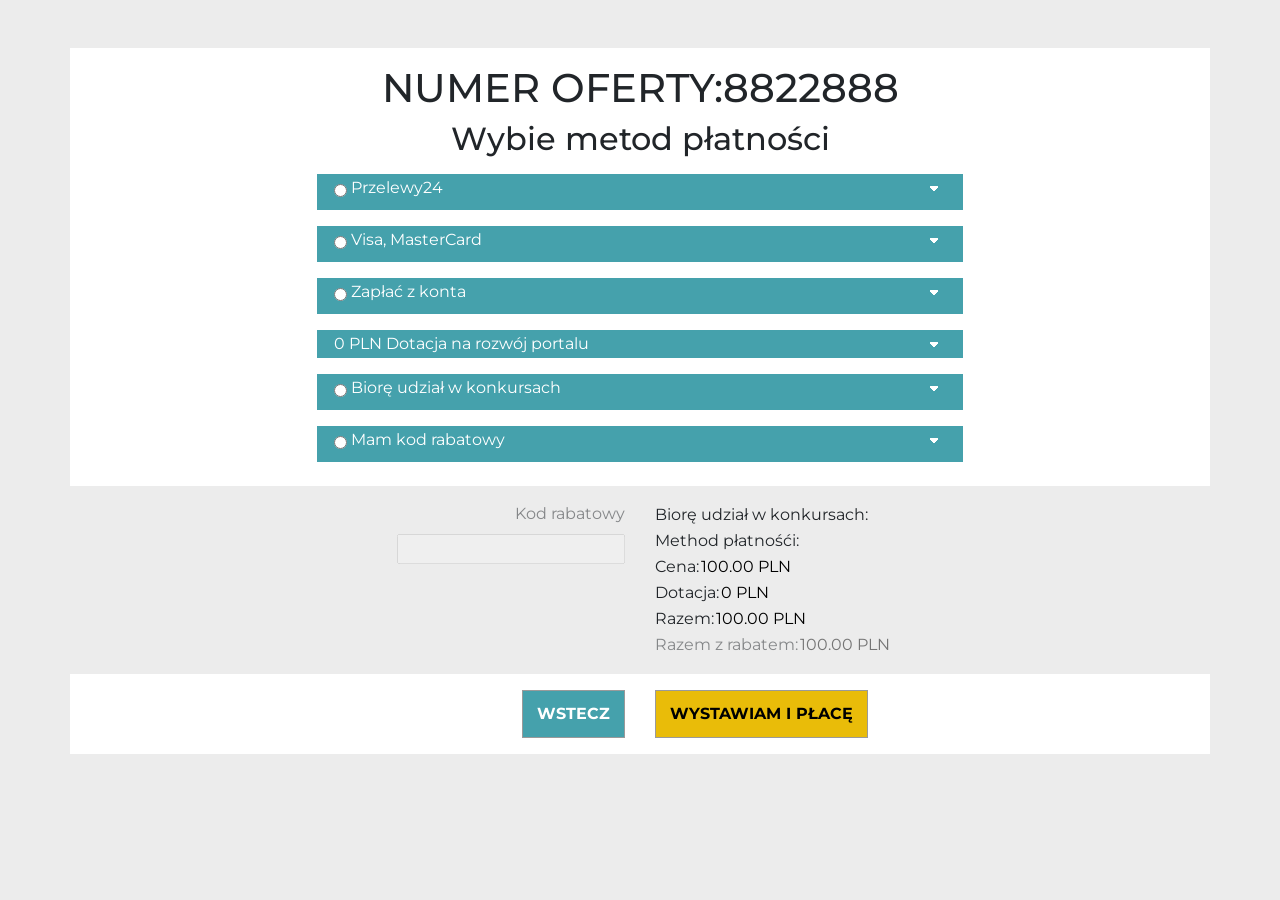
<file: index.html>
<!DOCTYPE html>
<html class="my_html" lang="ru">
  <head>
    <meta charset="UTF-8">
    <meta name="viewport" content="width=device-width, initial-scale=1.0">
    <meta http-equiv="X-UA-Compatible" content="ie=edge">
    <title>P24</title>
    <script src="https://code.jquery.com/jquery-3.4.1.min.js" integrity="sha256-CSXorXvZcTkaix6Yvo6HppcZGetbYMGWSFlBw8HfCJo=" crossorigin="anonymous"></script>
    <link rel="stylesheet" href="https://stackpath.bootstrapcdn.com/bootstrap/4.3.1/css/bootstrap.min.css" integrity="sha384-ggOyR0iXCbMQv3Xipma34MD+dH/1fQ784/j6cY/iJTQUOhcWr7x9JvoRxT2MZw1T" crossorigin="anonymous">
    <link rel="stylesheet" href="css/p24.css">
    <script src="js/sha512.js" type="text/javascript"></script>
    <script src="js/p24.js" type="text/javascript"></script>
  </head>
  <body>

    <!-- <input type="button" onclick="sendTx()" value="SEND TX"/>
    <input type="button" onclick="allPaymentMethods()" value="all methods"/> -->
    <!-- <form action="" method="post"> -->
      <div class="container mt-5" onchange="updateData()">

        <div class="row justify-content-center p-3 rowWhite">
          <div class="col-12 text-center">
            <h1 id="h1NumerOferty"></h1>
          </div>
          <div class="col-12 text-center">
            <h2> Wybie metod płatności</h2>
          </div>

          <!-- <div id="paypal" class="dropdiv col-7 m-2">
            <div class="row head justify-content-center">
              <div class="col-3">
                <input type="radio" id="ispaypal" name="payment" value="PayPal" onclick="platnosci(this)">
                <label class="align-middle" for="ispaypal">PayPal</label><br>
              </div>
              <div class="arrow col-9"  onclick="openDescription('paypal','paypaldescription','paypalArrowUp','paypalArrowDown')">
                <img id="paypalArrowDown" src="img/arrow_down_white.png" alt=" show description">
                <img id="paypalArrowUp" class="hide" src="img/arrow_up_white.png" alt="hide description">
              </div>
              <div id="paypaldescription" class="text text-justify col text-left">
                <p>PayPal is an electronic commerce company that facilitates payments between parties through online transfers. PayPal allows customers to establish an account on its platform, which is connected to a user's credit card or checking account. Once identification and proof of funds are confirmed, users can begin sending or receiving payments to and from other PayPal accounts online or through the company's app.</p>
              </div>
            </div>
          </div> -->

          <div id="p24" class="dropdiv col-7 m-2">
            <div class="row head justify-content-center">
              <div class="col-4">
                <input type="radio" id="isp24" name="payment" value="Przelewy24" onclick="platnosci(this)">
                <label for="isp24" class="align-middle">Przelewy24</label><br>
              </div>
              <div class="arrow col-8"  onclick="openDescription('p24','p24description','p24ArrowUp','p24ArrowDown')">
                <img id="p24ArrowDown" src="img/arrow_down_white.png" alt=" show description">
                <img id="p24ArrowUp" class="hide" src="img/arrow_up_white.png" alt="hide description">
              </div>
              <div id="p24description" class="text text-justify col text-left">
                <p>Serwis Przelewy24 specjalizuje się w tworzeniu i eksploatacji oprogramowania przeznaczonego dla szerokiego zakresu usług łączących klientów biznesowych oraz indywidualnych. Dostrzegając postęp w dziedzinie technologii, postanowiliśmy skonstruować wyjątkowy produkt, narzędzie usprawniające i znacznie przyspieszające procesy płatności on-line. Od początku istnienia posługujemy się szerokim zakresem narzędzi, aby finalny użytkownik tworzonego przez nas oprogramowania, dostał to na czym mu najbardziej zależy</p>
              </div>
            </div>
          </div>

          <div id="card" class="dropdiv col-7 m-2">
            <div class="row head justify-content-center">
              <div class="col-5">
                <input type="radio" id="iscard" name="payment" value="Visa, MasterCard" onclick="platnosci(this)">
                <label for="iscard" class="align-middle">Visa, MasterCard</label><br>
              </div>
              <div class="arrow col-7"  onclick="openDescription('card','cardDescription','cardArrowUp','cardArrowDown')">
                <img id="cardArrowDown" src="img/arrow_down_white.png" alt=" show description">
                <img id="cardArrowUp" class="hide" src="img/arrow_up_white.png" alt="hide description">
              </div>
              <div id="cardDescription" class="text text-justify col text-left">
                <p>Wpłaty na konto bankowe przyjmujemy również w $ € (w przelewie napisz numier oferty)</p>
              </div>
            </div>
          </div>

          <div id="konto" class="dropdiv col-7 m-2">
            <div class="row head justify-content-center">
              <div class="col-6">
                <input type="radio" id="isKonto" name="payment" value="konto serwisa" onclick="platnosci(this)">
                <label for="isKonto" class="align-middle">Zapłać z konta</label><br>
              </div>
              <div class="arrow col-6"  onclick="openDescription('konto','kontoDescription','kontoArrowUp','kontoArrowDown')">
                <img id="kontoArrowDown" src="img/arrow_down_white.png" alt=" show description">
                <img id="kontoArrowUp" class="hide" src="img/arrow_up_white.png" alt="hide description">
              </div>
              <div id="kontoDescription" class="text text-justify col text-left">
                <p>Na loncie masz: 999 999 zł</p>
              </div>
            </div>
          </div>


          <div id="dotacja" class="dropdiv col-7 m-2">
            <div class="row head justify-content-center">
              <div class="col-7">
                <div class="form-inline">
                  <label id="isd" class="align-middle pr-1"></label><br>
                  <label for="isd" class="align-middle">Dotacja na rozwój portalu</label><br>
                </div>
              </div>
              <div class="arrow col-5"  onclick="openDescription('card','dotacjaDescription','dotacjaArrowUp','dotacjaArrowDown')">
                <img id="dotacjaArrowDown" src="img/arrow_down_white.png" alt=" show description">
                <img id="dotacjaArrowUp" class="hide" src="img/arrow_up_white.png" alt="hide description">
              </div>
              <div id="dotacjaDescription" class="text text-justify col text-left">
                <p>Dotacja na rozwój portalu</p>
                <input type="radio" id="isd0" name="dotacja" value="0" onclick="dotacja(this)" checked="checked">
                <label for="isd0" class="align-middle">0 zl</label><br>
                <input type="radio" id="isd10" name="dotacja" value="10" onclick="dotacja(this)">
                <label for="isd10" class="align-middle">10 zl</label><br>
                <input type="radio" id="isd20" name="dotacja" value="20" onclick="dotacja(this)">
                <label for="isd20" class="align-middle">20 zl</label><br>
                <input type="radio" id="isd50" name="dotacja" value="50" onclick="dotacja(this)">
                <label for="isd50" class="align-middle">50 zl</label><br>
                <input type="radio" id="isd100" name="dotacja" value="100" onclick="dotacja(this)">
                <label for="isd100" class="align-middle">100 zl</label><br>
                <input type="radio" id="isdOther" name="dotacja" value="other" onclick="dotacja(this)">
                <label for="isdOther" class="align-middle">inna kwota (zl)</label><br>
                <input id="dOtherValue" class="m-2" type="number" placeholder="wprowadz kwotę" onchange="dotacja(this)" value="0"></input>
              </div>
            </div>
          </div>

          <div id="konkurs" class="dropdiv col-7 m-2">
            <div class="row head justify-content-center">
              <div class="col-6">
                <input type="radio" id="isKonkurs" name="konkurs" value="konkurs" onclick="konkursy(this)">
                <label for="isKonkurs" class="align-middle">Biorę udział w konkursach</label><br>
              </div>
              <div class="arrow col-6"  onclick="openDescription('konkurs','konkursDescription','konkursArrowUp','konkursArrowDown')">
                <img id="konkursArrowDown" src="img/arrow_down_white.png" alt=" show description">
                <img id="konkursArrowUp" class="hide" src="img/arrow_up_white.png" alt="hide description">
              </div>
              <div id="konkursDescription" class="text text-justify col text-left">
                <p>Chce sprobować otrzymać prezent</p>
              </div>
            </div>
          </div>

          <div id="rabat" class="dropdiv col-7 m-2">
            <div class="row head justify-content-center">
              <div class="col-6">
                <input type="radio" id="isRabat" name="rabat" value="rabat" onclick="rabat(this)">
                <label for="isRabat" class="align-middle">Mam kod rabatowy</label><br>
              </div>
              <div class="arrow col-6"  onclick="openDescription('rabat','rabatDescription','rabatArrowUp','rabatArrowDown')">
                <img id="rabatArrowDown" src="img/arrow_down_white.png" alt=" show description">
                <img id="rabatArrowUp" class="hide" src="img/arrow_up_white.png" alt="hide description">
              </div>
              <div id="rabatDescription" class="text text-justify col text-left">
                <p>kod rabatowy otrzymujesz meilem</p>
              </div>
            </div>
          </div>
        </div>

        <div class="row justify-content-center p-3">
          <div id="result" class="col-12 m-0">
              <div class="row justify-content-center">
                <div id="kodRabatDiv"class="col-6 text-right">
                  <label for="kodRabat">Kod rabatowy</label><br>
                  <input type="text" id="kodRabat" name="kodRabat" disabled onchange="rabat(this);updateRabatValue();checkKodRabat()">
                </div>
                <div id="resultCalculation"class="col-6 text-left">
                  <div class="form-inline">
                    <label for="methodValue">Biorę udział w konkursach:</label><br>
                    <input type="text" class="m-0" id="konkursValue" readonly="readonly"></input>
                  </div>
                  <div class="form-inline">
                    <label for="methodValue">Method płatnośći:</label><br>
                    <input type="text" class="m-0" id="methodValue" readonly="readonly"></input>
                  </div>
                  <div class="form-inline">
                    <label for="cenaValue">Cena:</label><br>
                    <input type="text" class="m-0" id="cenaValue" value="0" readonly="readonly"></input>
                  </div>
                  <div class="form-inline">
                    <label for="dotacjaValue">Dotacja:</label><br>
                    <input type="text" class="m-0" id="dotacjaValue" value="0" readonly="readonly"></input>
                  </div>
                  <div class="form-inline">
                    <label for="razemValue">Razem:</label><br>
                    <input type="text" class="m-0" id="razemValue" readonly="readonly"></input>
                  </div>
                  <div id="zRabatemDiv" class="form-inline">
                    <label for="zRabatemValue">Razem z rabatem:</label><br>
                    <input type="text" class="m-0" id="zRabatemValue" readonly="readonly"></input>
                  </div>
                </div>
              </div>
          </div>
        </div>

        <div class="row justify-content-center p-3 rowWhite">
          <div class="col-6 text-right">
            <input type="button" class="blueButton"value="WSTECZ"></input>
          </div>
          <div class="col-6 text-left">
            <input type="button" class="orangeButton" value="WYSTAWIAM I PŁACĘ" onclick="pay()"></input>
          </div>
        </div>
      </div>
    <!-- </form> -->

    <script language="javascript">
      var p24Amount = 10000;
      var p24Currency = 'PLN';
      var p24Description = 'Some test description';
      var p24ClientEmail = 'client@email.com';
      var p24Client = 'ClientName ClientSurnames';
      var p24ClientAddress = 'adres 99'
      var p24Zip = '00-000';
      var p24City = 'City';
      var p24ClientCountry = 'PL';//ISO
      var p24ClientPhone = '48222323232132';
      var p24ClientLanguage = 'pl';//ISO
      var p24ClientPhonep = '44534535334';
      var p24TransferLabel = 'Opis transakcji';
      var numerOferty = '8822888';
      var zKontoUrlRedirect = 'zkonto.html';
      var zCardUrlRedirect = 'zcard.html';

      function pay(){
        console.log('try to pay');
        if(isMethodChecked()){
            p24Amount = getCenaRazemRabat();
            p24TransferLabel = getTransferLabel();
            if(getMethodPlatnosci() == 'konto serwisa'){
                window.open(zKontoUrlRedirect, '_blank');
                return;
            }
            if(getMethodPlatnosci() == 'Visa, MasterCard'){
                window.open(zCardUrlRedirect, '_blank');
                return;
            }
            console.log(p24Amount);
            console.log(p24TransferLabel);
            sendTx(p24SessionId,p24Amount,p24Currency,p24Description,p24ClientEmail,p24Client,p24ClientAddress,p24Zip,p24City,p24ClientCountry,p24ClientPhonep,p24ClientLanguage,p24TransferLabel);
        }else{
          alert('Nie wybrany method płatności');
        }
      }

      function openDescription(divId,descriptionId,arrowUpId,arrowDownId){
        var isDescriptionOpen = document.getElementById(descriptionId).style.display == 'block';
        if(isDescriptionOpen){
          document.getElementById(descriptionId).style.display = 'none';
          document.getElementById(arrowDownId).style.display = 'block';
          document.getElementById(arrowUpId).style.display = 'none';
        }else{
          document.getElementById(descriptionId).style.display = 'block';
          document.getElementById(arrowDownId).style.display = 'none';
          document.getElementById(arrowUpId).style.display = 'block';
        }
      }
      function setOpacity(eleId, value){
        if(value != null){
          document.getElementById(eleId).style.opacity = value;
        }
      }
      function updateNumerOferty(){
        document.getElementById('h1NumerOferty').innerText = 'NUMER OFERTY:' + numerOferty;
      }
      var checkedButtonId = {};
      function unCheckButton(ele){
        if(ele.checked){
          if(checkedButtonId[ele.id]){
            ele.checked = false;
            checkedButtonId[ele.id] = false;
            return true;
          }else{
            checkedButtonId[ele.id] = true;
            return false;
          }
        }else {
          return true;
        }
      }
      function getTransferLabel(){
        var text = 'A100';
        if(getKonkursy()){
          text += ' ,K-TAK';
        }else{
          text += ' ,K-NIE';
        }
        if(getDotacja() > 0){
          text += ',D-' + convertToBanknotes(getDotacja());
        }else{
          text += ',D-0.00';
        }
        return text;
      }

      //start cena
      function updateCenaValue(){
        document.getElementById('cenaValue').value = convertToBanknotes(getCena()) + ' ' + p24Currency;
      }
      function getCena(){
        return p24Amount;
      }
      function setCena(val){
        p24Amount = val;
      }
      function convertToBanknotes(val){
        return (val/100).toFixed(2);
      }
      function updateCenaRazemValue(){
        var razemValue = getCena() + getDotacja();
        document.getElementById('razemValue').value = convertToBanknotes(razemValue) + ' ' + p24Currency;
      }
      function updateCenaRazemRabatValue(){
        document.getElementById('zRabatemValue').value = convertToBanknotes(getCenaRazemRabat()) + ' ' + p24Currency;
      }
      function getCenaRazemRabat(){
        var val = getCena() + getDotacja() - calculateRabat();
        return (val).toFixed(0);
      }
      //end cena

      // start method platnosci
      var methodPlatnosciValue = null;
      function isMethodChecked(){
        var isChecked = getMethodPlatnosci();
        return isChecked != null;
      }
      function platnosci(ele){
        methodPlatnosciValue = ele.value;
        updatePlatnosciValue();
      }
      function updatePlatnosciValue(){
        document.getElementById('methodValue').value = methodPlatnosciValue;
      }
      function getMethodPlatnosci(){
        return methodPlatnosciValue;
      }
      // end method platnosci

      // start dotacja
      var dotacjaValue = 0;
      function displaySwitchDotacjaOtherValue(ele){
        var radioForOtherInputId = 'isdOther';
        var otherValueInputId = 'dOtherValue';
        var isShow = document.getElementById(otherValueInputId).style.display == 'block';
        if(ele.id != otherValueInputId && (ele.id != radioForOtherInputId || isShow)){
          document.getElementById(otherValueInputId).style.display = 'none';
          document.getElementById(otherValueInputId).value = '0';
        }else{
          document.getElementById(otherValueInputId).style.display = 'block';
        }
      }
      function setDotacjaValue(ele){
        var otherId = 'isdOther';
        if(ele.id == otherId){
          dotacjaValue = document.getElementById('dOtherValue').value;
        }else{
          dotacjaValue = document.getElementById(ele.id).value;
        }
      }
      function dotacja(ele){
          var otherValueId = 'dOtherValue';
          displaySwitchDotacjaOtherValue(ele);
          if(ele.id != otherValueId && unCheckButton(ele)){
            dotacjaValue = 0;
          }else{
            setDotacjaValue(ele);
          }
        updateDotacjaValue();
      }
      function updateDotacjaValue(){
        document.getElementById('dotacjaValue').value = dotacjaValue + ' ' + p24Currency;
        document.getElementById('isd').innerText = dotacjaValue + ' ' + p24Currency;
      }
      function getDotacja(){
        return dotacjaValue * 100;
      }
      // end dotacja

      //start konkursy
      var konkursValue = false;
      function konkursy(ele){
        konkursValue = unCheckButton(ele)? false: true;
        updateKonkursValue();
      }
      function updateKonkursValue(){
        document.getElementById('konkursValue').value = konkursValue? 'Tak' : 'Nie';
      }
      function getKonkursy(){
        return konkursValue;
      }
      //end konkursy

      //start kod rabat
      var isHasRabat = false;
      var rabatValue = '';
      function rabat(ele){
        isHasRabat = ele.id != 'kodRabat' && unCheckButton(ele)? false: true;
        if(isHasRabat){
          setOpacity('kodRabatDiv', 1);
          setOpacity('zRabatemDiv', 1);
          document.getElementById("kodRabat").disabled = false;
        }else{
          setOpacity('kodRabatDiv', .5);
          setOpacity('zRabatemDiv', .5);
          document.getElementById("kodRabat").disabled = true;
        }
        setRabatValue(ele);
        updateRabatValue();
      }
      function setRabatValue(ele){
        if(ele.id == 'kodRabat'){
            rabatValue = document.getElementById("kodRabat").value;
        }else{
            document.getElementById("kodRabat").value = '';
            rabatValue = '';
        }
      }
      function getRabatValue(){
        return rabatValue;
      }
      function isRabatValueExist(){
        if(getRabatValue() == '11111'){
          return true;
        }else{
          return false;
        }
      }
      function updateRabatValue(){
        updateCenaRazemRabatValue();
      }
      function getRabat(){
        if(getRabatValue() == '11111'){
          return 3.333;
        }else{
          return 0;
        }
      }
      function calculateRabat(){
        var cena = getCena();
        var rabat = getRabat()/100;
        return cena * rabat;
      }
      function checkKodRabat(){
        if(!isRabatValueExist()){
          alert('kod rabatowy nie poprawny');
        }
      }
      //end kod rabat

      function updateData(){
        updateNumerOferty();
        updatePlatnosciValue();
        updateCenaValue();
        updateDotacjaValue();
        updateCenaRazemValue();
        updateCenaRazemRabatValue()
      }

      function initData(){
        updateData();
      }
      initData();
    </script>
  </body>
</html>
</file>
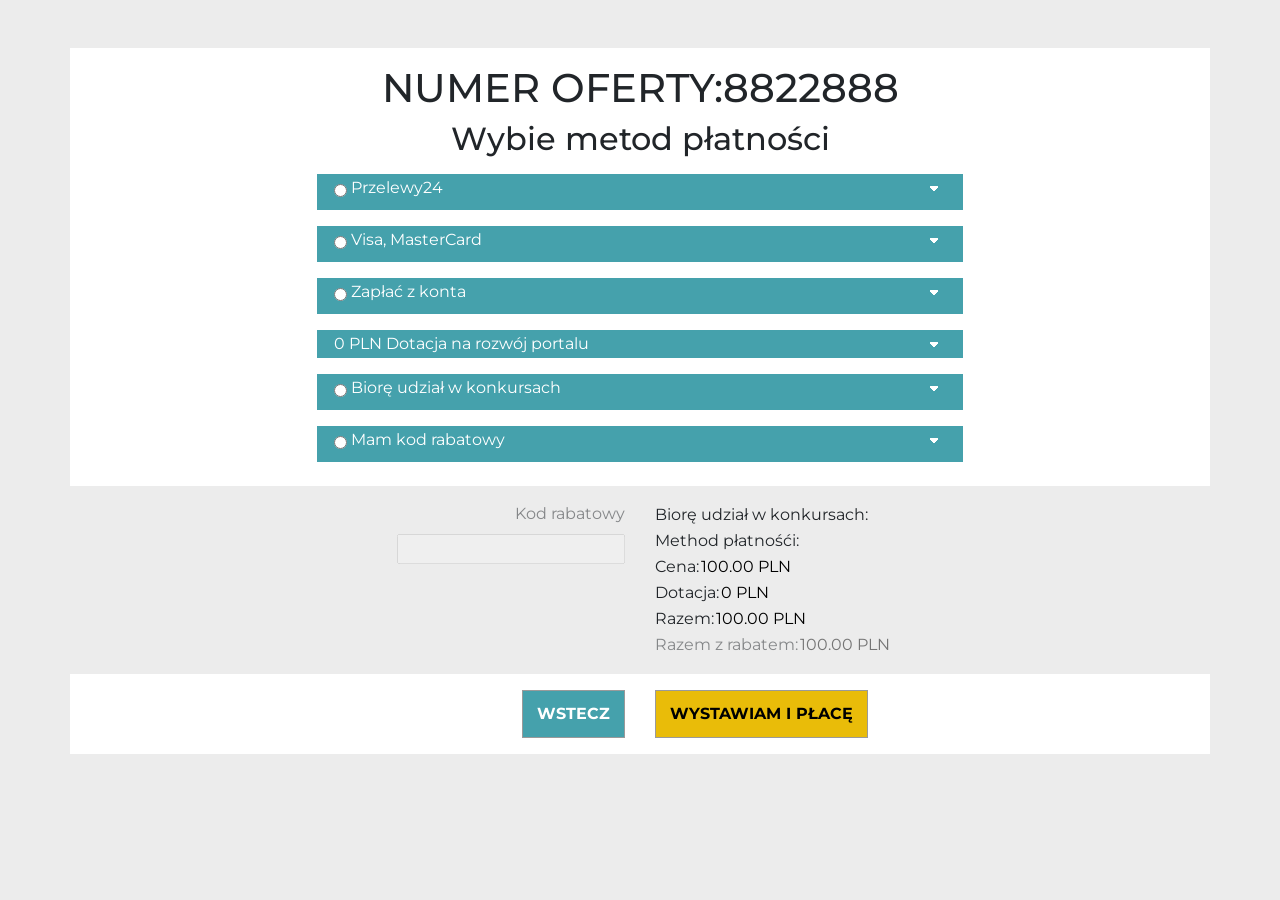
<file: platnosci.html>
<!DOCTYPE html>
<html class="my_html" lang="ru">
  <head>
    <meta charset="UTF-8">
    <meta name="viewport" content="width=device-width, initial-scale=1.0">
    <meta http-equiv="X-UA-Compatible" content="ie=edge">
    <title>P24</title>
    <script src="https://code.jquery.com/jquery-3.4.1.min.js" integrity="sha256-CSXorXvZcTkaix6Yvo6HppcZGetbYMGWSFlBw8HfCJo=" crossorigin="anonymous"></script>
    <link rel="stylesheet" href="https://stackpath.bootstrapcdn.com/bootstrap/4.3.1/css/bootstrap.min.css" integrity="sha384-ggOyR0iXCbMQv3Xipma34MD+dH/1fQ784/j6cY/iJTQUOhcWr7x9JvoRxT2MZw1T" crossorigin="anonymous">
    <link rel="stylesheet" href="css/p24/p24.css">
    <script src="js/p24/sha512.js" type="text/javascript"></script>
    <script src="js/p24/p24.js" type="text/javascript"></script>
  </head>
  <body>

    <!-- <input type="button" onclick="sendTx()" value="SEND TX"/>
    <input type="button" onclick="allPaymentMethods()" value="all methods"/> -->
    <!-- <form action="" method="post"> -->
      <div class="container mt-5" onchange="updateData()">

        <div class="row justify-content-center p-3 rowWhite">
          <div class="col-12 text-center">
            <h1 id="h1NumerOferty"></h1>
          </div>
          <div class="col-12 text-center">
            <h2> Wybie metod płatności</h2>
          </div>

          <!-- <div id="paypal" class="dropdiv col-7 m-2">
            <div class="row head justify-content-center">
              <div class="col-3">
                <input type="radio" id="ispaypal" name="payment" value="PayPal" onclick="platnosci(this)">
                <label class="align-middle" for="ispaypal">PayPal</label><br>
              </div>
              <div class="arrow col-9"  onclick="openDescription('paypal','paypaldescription','paypalArrowUp','paypalArrowDown')">
                <img id="paypalArrowDown" src="img/arrow_down_white.png" alt=" show description">
                <img id="paypalArrowUp" class="hide" src="img/arrow_up_white.png" alt="hide description">
              </div>
              <div id="paypaldescription" class="text text-justify col text-left">
                <p>PayPal is an electronic commerce company that facilitates payments between parties through online transfers. PayPal allows customers to establish an account on its platform, which is connected to a user's credit card or checking account. Once identification and proof of funds are confirmed, users can begin sending or receiving payments to and from other PayPal accounts online or through the company's app.</p>
              </div>
            </div>
          </div> -->

          <div id="p24" class="dropdiv col-7 m-2">
            <div class="row head justify-content-center">
              <div class="col-4">
                <input type="radio" id="isp24" name="payment" value="Przelewy24" onclick="platnosci(this)">
                <label for="isp24" class="align-middle">Przelewy24</label><br>
              </div>
              <div class="arrow col-8"  onclick="openDescription('p24','p24description','p24ArrowUp','p24ArrowDown')">
                <img id="p24ArrowDown" src="img/p24/arrow_down_white.png" alt=" show description">
                <img id="p24ArrowUp" class="hide" src="img/p24/arrow_up_white.png" alt="hide description">
              </div>
              <div id="p24description" class="text text-justify col text-left">
                <p>Serwis Przelewy24 specjalizuje się w tworzeniu i eksploatacji oprogramowania przeznaczonego dla szerokiego zakresu usług łączących klientów biznesowych oraz indywidualnych. Dostrzegając postęp w dziedzinie technologii, postanowiliśmy skonstruować wyjątkowy produkt, narzędzie usprawniające i znacznie przyspieszające procesy płatności on-line. Od początku istnienia posługujemy się szerokim zakresem narzędzi, aby finalny użytkownik tworzonego przez nas oprogramowania, dostał to na czym mu najbardziej zależy</p>
              </div>
            </div>
          </div>

          <div id="card" class="dropdiv col-7 m-2">
            <div class="row head justify-content-center">
              <div class="col-5">
                <input type="radio" id="iscard" name="payment" value="Visa, MasterCard" onclick="platnosci(this)">
                <label for="iscard" class="align-middle">Visa, MasterCard</label><br>
              </div>
              <div class="arrow col-7"  onclick="openDescription('card','cardDescription','cardArrowUp','cardArrowDown')">
                <img id="cardArrowDown" src="img/p24/arrow_down_white.png" alt=" show description">
                <img id="cardArrowUp" class="hide" src="img/p24/arrow_up_white.png" alt="hide description">
              </div>
              <div id="cardDescription" class="text text-justify col text-left">
                <p>Wpłaty na konto bankowe przyjmujemy również w $ € (w przelewie napisz numier oferty)</p>
              </div>
            </div>
          </div>

          <div id="konto" class="dropdiv col-7 m-2">
            <div class="row head justify-content-center">
              <div class="col-6">
                <input type="radio" id="isKonto" name="payment" value="konto serwisa" onclick="platnosci(this)">
                <label for="isKonto" class="align-middle">Zapłać z konta</label><br>
              </div>
              <div class="arrow col-6"  onclick="openDescription('konto','kontoDescription','kontoArrowUp','kontoArrowDown')">
                <img id="kontoArrowDown" src="img/p24/arrow_down_white.png" alt=" show description">
                <img id="kontoArrowUp" class="hide" src="img/p24/arrow_up_white.png" alt="hide description">
              </div>
              <div id="kontoDescription" class="text text-justify col text-left">
                <p>Na loncie masz: 999 999 zł</p>
              </div>
            </div>
          </div>


          <div id="dotacja" class="dropdiv col-7 m-2">
            <div class="row head justify-content-center">
              <div class="col-7">
                <div class="form-inline">
                  <label id="isd" class="align-middle pr-1"></label><br>
                  <label for="isd" class="align-middle">Dotacja na rozwój portalu</label><br>
                </div>
              </div>
              <div class="arrow col-5"  onclick="openDescription('card','dotacjaDescription','dotacjaArrowUp','dotacjaArrowDown')">
                <img id="dotacjaArrowDown" src="img/p24/arrow_down_white.png" alt=" show description">
                <img id="dotacjaArrowUp" class="hide" src="img/p24/arrow_up_white.png" alt="hide description">
              </div>
              <div id="dotacjaDescription" class="text text-justify col text-left">
                <p>Dotacja na rozwój portalu</p>
                <input type="radio" id="isd0" name="dotacja" value="0" onclick="dotacja(this)" checked="checked">
                <label for="isd0" class="align-middle">0 zl</label><br>
                <input type="radio" id="isd10" name="dotacja" value="10" onclick="dotacja(this)">
                <label for="isd10" class="align-middle">10 zl</label><br>
                <input type="radio" id="isd20" name="dotacja" value="20" onclick="dotacja(this)">
                <label for="isd20" class="align-middle">20 zl</label><br>
                <input type="radio" id="isd50" name="dotacja" value="50" onclick="dotacja(this)">
                <label for="isd50" class="align-middle">50 zl</label><br>
                <input type="radio" id="isd100" name="dotacja" value="100" onclick="dotacja(this)">
                <label for="isd100" class="align-middle">100 zl</label><br>
                <input type="radio" id="isdOther" name="dotacja" value="other" onclick="dotacja(this)">
                <label for="isdOther" class="align-middle">inna kwota (zl)</label><br>
                <input id="dOtherValue" class="m-2" type="number" placeholder="wprowadz kwotę" onchange="dotacja(this)" value="0"></input>
              </div>
            </div>
          </div>

          <div id="konkurs" class="dropdiv col-7 m-2">
            <div class="row head justify-content-center">
              <div class="col-6">
                <input type="radio" id="isKonkurs" name="konkurs" value="konkurs" onclick="konkursy(this)">
                <label for="isKonkurs" class="align-middle">Biorę udział w konkursach</label><br>
              </div>
              <div class="arrow col-6"  onclick="openDescription('konkurs','konkursDescription','konkursArrowUp','konkursArrowDown')">
                <img id="konkursArrowDown" src="img/p24/arrow_down_white.png" alt=" show description">
                <img id="konkursArrowUp" class="hide" src="img/p24/arrow_up_white.png" alt="hide description">
              </div>
              <div id="konkursDescription" class="text text-justify col text-left">
                <p>Chce sprobować otrzymać prezent</p>
              </div>
            </div>
          </div>

          <div id="rabat" class="dropdiv col-7 m-2">
            <div class="row head justify-content-center">
              <div class="col-6">
                <input type="radio" id="isRabat" name="rabat" value="rabat" onclick="rabat(this)">
                <label for="isRabat" class="align-middle">Mam kod rabatowy</label><br>
              </div>
              <div class="arrow col-6"  onclick="openDescription('rabat','rabatDescription','rabatArrowUp','rabatArrowDown')">
                <img id="rabatArrowDown" src="img/p24/arrow_down_white.png" alt=" show description">
                <img id="rabatArrowUp" class="hide" src="img/p24/arrow_up_white.png" alt="hide description">
              </div>
              <div id="rabatDescription" class="text text-justify col text-left">
                <p>kod rabatowy otrzymujesz meilem</p>
              </div>
            </div>
          </div>
        </div>

        <div class="row justify-content-center p-3">
          <div id="result" class="col-12 m-0">
              <div class="row justify-content-center">
                <div id="kodRabatDiv"class="col-6 text-right">
                  <label for="kodRabat">Kod rabatowy</label><br>
                  <input type="text" id="kodRabat" name="kodRabat" disabled onchange="rabat(this);updateRabatValue();checkKodRabat()">
                </div>
                <div id="resultCalculation"class="col-6 text-left">
                  <div class="form-inline">
                    <label for="methodValue">Biorę udział w konkursach:</label><br>
                    <input type="text" class="m-0" id="konkursValue" readonly="readonly"></input>
                  </div>
                  <div class="form-inline">
                    <label for="methodValue">Method płatnośći:</label><br>
                    <input type="text" class="m-0" id="methodValue" readonly="readonly"></input>
                  </div>
                  <div class="form-inline">
                    <label for="cenaValue">Cena:</label><br>
                    <input type="text" class="m-0" id="cenaValue" value="0" readonly="readonly"></input>
                  </div>
                  <div class="form-inline">
                    <label for="dotacjaValue">Dotacja:</label><br>
                    <input type="text" class="m-0" id="dotacjaValue" value="0" readonly="readonly"></input>
                  </div>
                  <div class="form-inline">
                    <label for="razemValue">Razem:</label><br>
                    <input type="text" class="m-0" id="razemValue" readonly="readonly"></input>
                  </div>
                  <div id="zRabatemDiv" class="form-inline">
                    <label for="zRabatemValue">Razem z rabatem:</label><br>
                    <input type="text" class="m-0" id="zRabatemValue" readonly="readonly"></input>
                  </div>
                </div>
              </div>
          </div>
        </div>

        <div class="row justify-content-center p-3 rowWhite">
          <div class="col-6 text-right">
            <input type="button" class="blueButton"value="WSTECZ"></input>
          </div>
          <div class="col-6 text-left">
            <input type="button" class="orangeButton" value="WYSTAWIAM I PŁACĘ" onclick="pay()"></input>
          </div>
        </div>
      </div>
    <!-- </form> -->

    <script language="javascript">
      var p24Amount = 10000;
      var p24Currency = 'PLN';
      var p24Description = 'Some test description';
      var p24ClientEmail = 'client@email.com';
      var p24Client = 'ClientName ClientSurnames';
      var p24ClientAddress = 'adres 99'
      var p24Zip = '00-000';
      var p24City = 'City';
      var p24ClientCountry = 'PL';//ISO
      var p24ClientPhone = '48222323232132';
      var p24ClientLanguage = 'pl';//ISO
      var p24ClientPhonep = '44534535334';
      var p24TransferLabel = 'Opis transakcji';
      var numerOferty = '8822888';
      var zKontoUrlRedirect = 'zkonto.html';
      var zCardUrlRedirect = 'zcard.html';

      function pay(){
        console.log('try to pay');
        if(isMethodChecked()){
            p24Amount = getCenaRazemRabat();
            p24TransferLabel = getTransferLabel();
            if(getMethodPlatnosci() == 'konto serwisa'){
                window.open(zKontoUrlRedirect, '_blank');
                return;
            }
            if(getMethodPlatnosci() == 'Visa, MasterCard'){
                window.open(zCardUrlRedirect, '_blank');
                return;
            }
            console.log(p24Amount);
            console.log(p24TransferLabel);
            sendTx(p24SessionId,p24Amount,p24Currency,p24Description,p24ClientEmail,p24Client,p24ClientAddress,p24Zip,p24City,p24ClientCountry,p24ClientPhonep,p24ClientLanguage,p24TransferLabel);
        }else{
          alert('Nie wybrany method płatności');
        }
      }

      function openDescription(divId,descriptionId,arrowUpId,arrowDownId){
        var isDescriptionOpen = document.getElementById(descriptionId).style.display == 'block';
        if(isDescriptionOpen){
          document.getElementById(descriptionId).style.display = 'none';
          document.getElementById(arrowDownId).style.display = 'block';
          document.getElementById(arrowUpId).style.display = 'none';
        }else{
          document.getElementById(descriptionId).style.display = 'block';
          document.getElementById(arrowDownId).style.display = 'none';
          document.getElementById(arrowUpId).style.display = 'block';
        }
      }
      function setOpacity(eleId, value){
        if(value != null){
          document.getElementById(eleId).style.opacity = value;
        }
      }
      function updateNumerOferty(){
        document.getElementById('h1NumerOferty').innerText = 'NUMER OFERTY:' + numerOferty;
      }
      var checkedButtonId = {};
      function unCheckButton(ele){
        if(ele.checked){
          if(checkedButtonId[ele.id]){
            ele.checked = false;
            checkedButtonId[ele.id] = false;
            return true;
          }else{
            checkedButtonId[ele.id] = true;
            return false;
          }
        }else {
          return true;
        }
      }
      function getTransferLabel(){
        var text = 'A100';
        if(getKonkursy()){
          text += ' ,K-TAK';
        }else{
          text += ' ,K-NIE';
        }
        if(getDotacja() > 0){
          text += ',D-' + convertToBanknotes(getDotacja());
        }else{
          text += ',D-0.00';
        }
        return text;
      }

      //start cena
      function updateCenaValue(){
        document.getElementById('cenaValue').value = convertToBanknotes(getCena()) + ' ' + p24Currency;
      }
      function getCena(){
        return p24Amount;
      }
      function setCena(val){
        p24Amount = val;
      }
      function convertToBanknotes(val){
        return (val/100).toFixed(2);
      }
      function updateCenaRazemValue(){
        var razemValue = getCena() + getDotacja();
        document.getElementById('razemValue').value = convertToBanknotes(razemValue) + ' ' + p24Currency;
      }
      function updateCenaRazemRabatValue(){
        document.getElementById('zRabatemValue').value = convertToBanknotes(getCenaRazemRabat()) + ' ' + p24Currency;
      }
      function getCenaRazemRabat(){
        var val = getCena() + getDotacja() - calculateRabat();
        return (val).toFixed(0);
      }
      //end cena

      // start method platnosci
      var methodPlatnosciValue = null;
      function isMethodChecked(){
        var isChecked = getMethodPlatnosci();
        return isChecked != null;
      }
      function platnosci(ele){
        methodPlatnosciValue = ele.value;
        updatePlatnosciValue();
      }
      function updatePlatnosciValue(){
        document.getElementById('methodValue').value = methodPlatnosciValue;
      }
      function getMethodPlatnosci(){
        return methodPlatnosciValue;
      }
      // end method platnosci

      // start dotacja
      var dotacjaValue = 0;
      function displaySwitchDotacjaOtherValue(ele){
        var radioForOtherInputId = 'isdOther';
        var otherValueInputId = 'dOtherValue';
        var isShow = document.getElementById(otherValueInputId).style.display == 'block';
        if(ele.id != otherValueInputId && (ele.id != radioForOtherInputId || isShow)){
          document.getElementById(otherValueInputId).style.display = 'none';
          document.getElementById(otherValueInputId).value = '0';
        }else{
          document.getElementById(otherValueInputId).style.display = 'block';
        }
      }
      function setDotacjaValue(ele){
        var otherId = 'isdOther';
        if(ele.id == otherId){
          dotacjaValue = document.getElementById('dOtherValue').value;
        }else{
          dotacjaValue = document.getElementById(ele.id).value;
        }
      }
      function dotacja(ele){
          var otherValueId = 'dOtherValue';
          displaySwitchDotacjaOtherValue(ele);
          if(ele.id != otherValueId && unCheckButton(ele)){
            dotacjaValue = 0;
          }else{
            setDotacjaValue(ele);
          }
        updateDotacjaValue();
      }
      function updateDotacjaValue(){
        document.getElementById('dotacjaValue').value = dotacjaValue + ' ' + p24Currency;
        document.getElementById('isd').innerText = dotacjaValue + ' ' + p24Currency;
      }
      function getDotacja(){
        return dotacjaValue * 100;
      }
      // end dotacja

      //start konkursy
      var konkursValue = false;
      function konkursy(ele){
        konkursValue = unCheckButton(ele)? false: true;
        updateKonkursValue();
      }
      function updateKonkursValue(){
        document.getElementById('konkursValue').value = konkursValue? 'Tak' : 'Nie';
      }
      function getKonkursy(){
        return konkursValue;
      }
      //end konkursy

      //start kod rabat
      var isHasRabat = false;
      var rabatValue = '';
      function rabat(ele){
        isHasRabat = ele.id != 'kodRabat' && unCheckButton(ele)? false: true;
        if(isHasRabat){
          setOpacity('kodRabatDiv', 1);
          setOpacity('zRabatemDiv', 1);
          document.getElementById("kodRabat").disabled = false;
        }else{
          setOpacity('kodRabatDiv', .5);
          setOpacity('zRabatemDiv', .5);
          document.getElementById("kodRabat").disabled = true;
        }
        setRabatValue(ele);
        updateRabatValue();
      }
      function setRabatValue(ele){
        if(ele.id == 'kodRabat'){
            rabatValue = document.getElementById("kodRabat").value;
        }else{
            document.getElementById("kodRabat").value = '';
            rabatValue = '';
        }
      }
      function getRabatValue(){
        return rabatValue;
      }
      function isRabatValueExist(){
        if(getRabatValue() == '11111'){
          return true;
        }else{
          return false;
        }
      }
      function updateRabatValue(){
        updateCenaRazemRabatValue();
      }
      function getRabat(){
        if(getRabatValue() == '11111'){
          return 3.333;
        }else{
          return 0;
        }
      }
      function calculateRabat(){
        var cena = getCena();
        var rabat = getRabat()/100;
        return cena * rabat;
      }
      function checkKodRabat(){
        if(!isRabatValueExist()){
          alert('kod rabatowy nie poprawny');
        }
      }
      //end kod rabat

      function updateData(){
        updateNumerOferty();
        updatePlatnosciValue();
        updateCenaValue();
        updateDotacjaValue();
        updateCenaRazemValue();
        updateCenaRazemRabatValue()
      }

      function initData(){
        updateData();
      }
      initData();
    </script>
  </body>
</html>
</file>
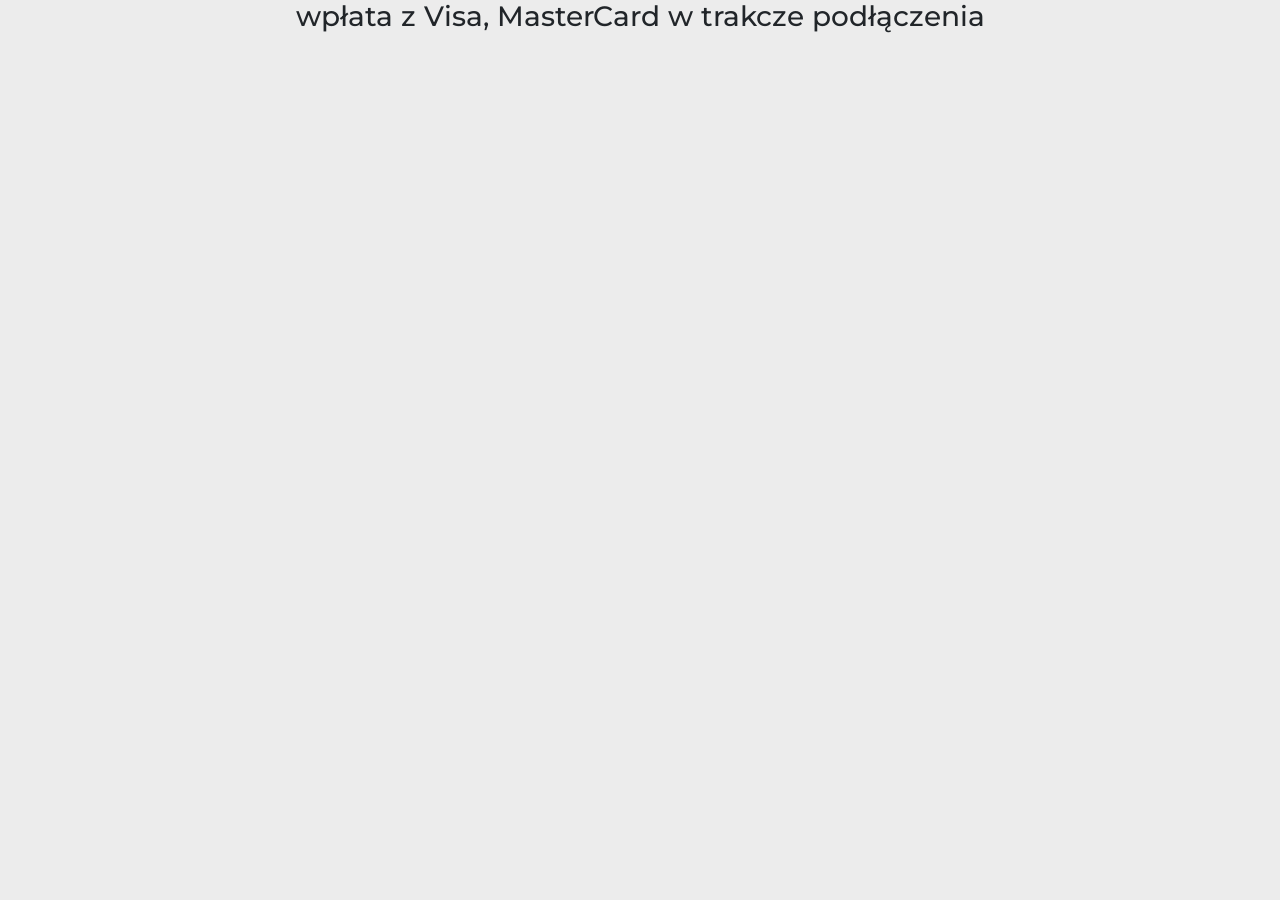
<file: zcard.html>
<!DOCTYPE html>
<html class="my_html" lang="ru">
  <head>
    <meta charset="UTF-8">
    <meta name="viewport" content="width=device-width, initial-scale=1.0">
    <meta http-equiv="X-UA-Compatible" content="ie=edge">
    <title>P24</title>
    <script src="https://code.jquery.com/jquery-3.4.1.min.js" integrity="sha256-CSXorXvZcTkaix6Yvo6HppcZGetbYMGWSFlBw8HfCJo=" crossorigin="anonymous"></script>
    <link rel="stylesheet" href="https://stackpath.bootstrapcdn.com/bootstrap/4.3.1/css/bootstrap.min.css" integrity="sha384-ggOyR0iXCbMQv3Xipma34MD+dH/1fQ784/j6cY/iJTQUOhcWr7x9JvoRxT2MZw1T" crossorigin="anonymous">
    <link rel="stylesheet" href="css/p24/p24.css">
    <script src="js/p24/sha512.js" type="text/javascript"></script>
    <script src="js/p24/p24.js" type="text/javascript"></script>
  </head>
  <body>
    <div class="container">
      <div class="row">
        <div class="col text-center">
          <h3> wpłata z Visa, MasterCard w trakcze podłączenia</h3>
        </div>
      </div>
    </div>

  </body>
</html>
</file>
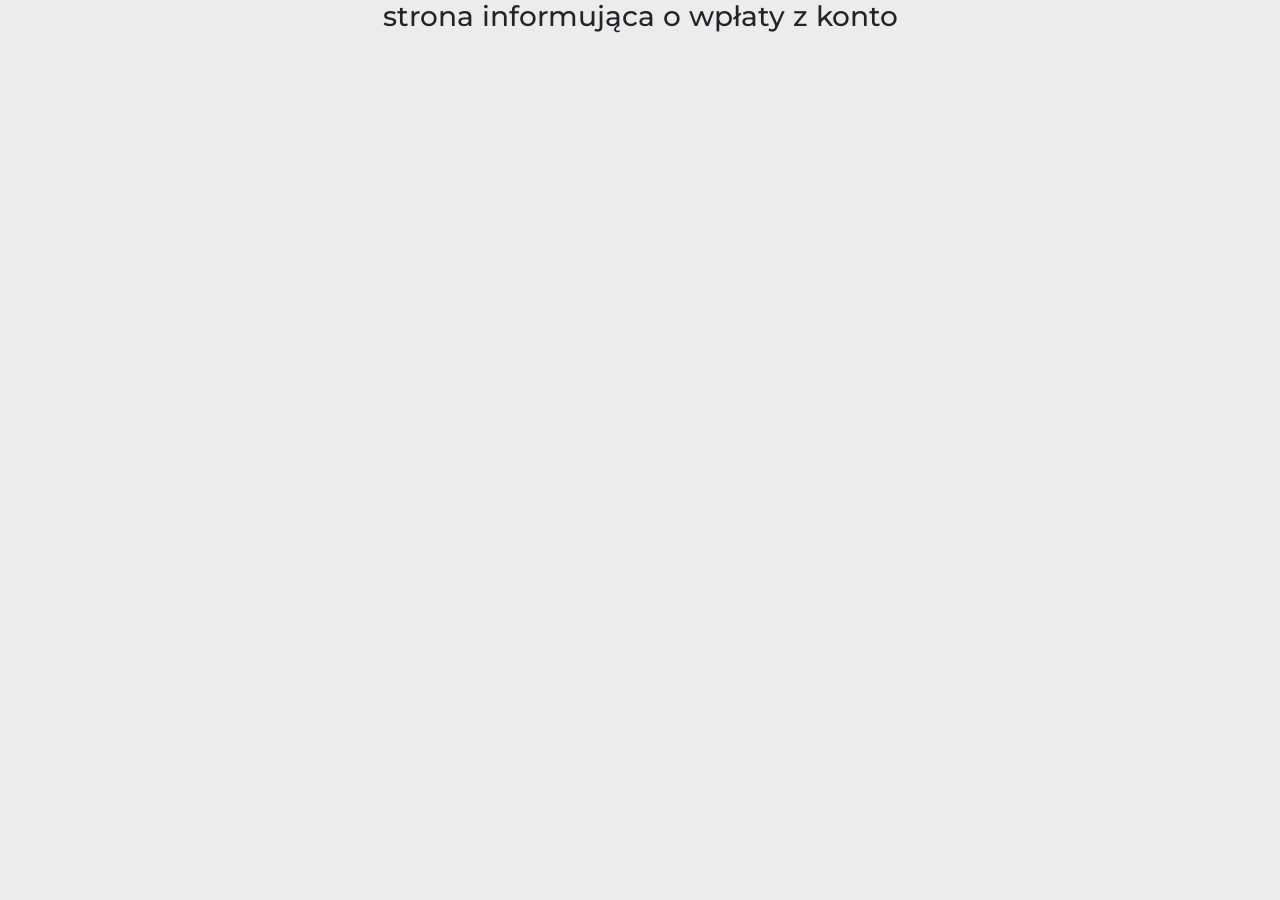
<file: zkonto.html>
<!DOCTYPE html>
<html class="my_html" lang="ru">
  <head>
    <meta charset="UTF-8">
    <meta name="viewport" content="width=device-width, initial-scale=1.0">
    <meta http-equiv="X-UA-Compatible" content="ie=edge">
    <title>P24</title>
    <script src="https://code.jquery.com/jquery-3.4.1.min.js" integrity="sha256-CSXorXvZcTkaix6Yvo6HppcZGetbYMGWSFlBw8HfCJo=" crossorigin="anonymous"></script>
    <link rel="stylesheet" href="https://stackpath.bootstrapcdn.com/bootstrap/4.3.1/css/bootstrap.min.css" integrity="sha384-ggOyR0iXCbMQv3Xipma34MD+dH/1fQ784/j6cY/iJTQUOhcWr7x9JvoRxT2MZw1T" crossorigin="anonymous">
    <link rel="stylesheet" href="css/p24/p24.css">
    <script src="js/p24/sha512.js" type="text/javascript"></script>
    <script src="js/p24/p24.js" type="text/javascript"></script>
  </head>
  <body>
    <div class="container">
      <div class="row">
        <div class="col text-center">
          <h3> strona informująca o wpłaty z konto </h3>
        </div>
      </div>
    </div>

  </body>
</html>
</file>
<file: css/p24.css>
@import url('https://fonts.googleapis.com/css2?family=Montserrat:ital,wght@0,100;0,200;0,300;0,400;0,500;0,600;0,700;0,800;0,900;1,100;1,200;1,300;1,400;1,500;1,600;1,700;1,800;1,900&display=swap');

body {
  font-family: 'Montserrat', sans-serif;
  background-color: #ececec;
}

.rowWhite{
  background-color: white;
}

.dropdiv{
  border: 2px solid #45a1ac;
  color: white;
}
.dropdiv .head {
  font-size: 16px;
  background-color: #45a1ac;
}
.dropdiv .text {
  background-color: white;
  color: black;
  display: none;
}

.dropdiv .head .arrow img{
  float: right;
}

.dropdiv .head .arrow .hide{
  display: none;
}
.dropdiv #dotacjaDescription #dOtherValue{
  display: none;
}
.blueButton, .orangeButton{
  border: 1px solid #9a9a9a;
  line-height: 18px;
  font-size: 18;
  font-weight: bold;
  padding: 14px;
}
.blueButton{
  color: white;
  background-color: #45a1ac;
}
.orangeButton{
  background-color: #e9bc09;
}

#resultCalculation input{
  border: none;
  background-color: inherit;
}
#resultCalculation input:focus{
  outline-width: 0;
}
#kodRabatDiv, #zRabatemDiv{
opacity: .5;
}
</file>
<file: css/p24/p24.css>
@import url('https://fonts.googleapis.com/css2?family=Montserrat:ital,wght@0,100;0,200;0,300;0,400;0,500;0,600;0,700;0,800;0,900;1,100;1,200;1,300;1,400;1,500;1,600;1,700;1,800;1,900&display=swap');

body {
  font-family: 'Montserrat', sans-serif;
  background-color: #ececec;
}

.rowWhite{
  background-color: white;
}

.dropdiv{
  border: 2px solid #45a1ac;
  color: white;
}
.dropdiv .head {
  font-size: 16px;
  background-color: #45a1ac;
}
.dropdiv .text {
  background-color: white;
  color: black;
  display: none;
}

.dropdiv .head .arrow img{
  float: right;
}

.dropdiv .head .arrow .hide{
  display: none;
}
.dropdiv #dotacjaDescription #dOtherValue{
  display: none;
}
.blueButton, .orangeButton{
  border: 1px solid #9a9a9a;
  line-height: 18px;
  font-size: 18;
  font-weight: bold;
  padding: 14px;
}
.blueButton{
  color: white;
  background-color: #45a1ac;
}
.orangeButton{
  background-color: #e9bc09;
}

#resultCalculation input{
  border: none;
  background-color: inherit;
}
#resultCalculation input:focus{
  outline-width: 0;
}
#kodRabatDiv, #zRabatemDiv{
opacity: .5;
}
</file>
